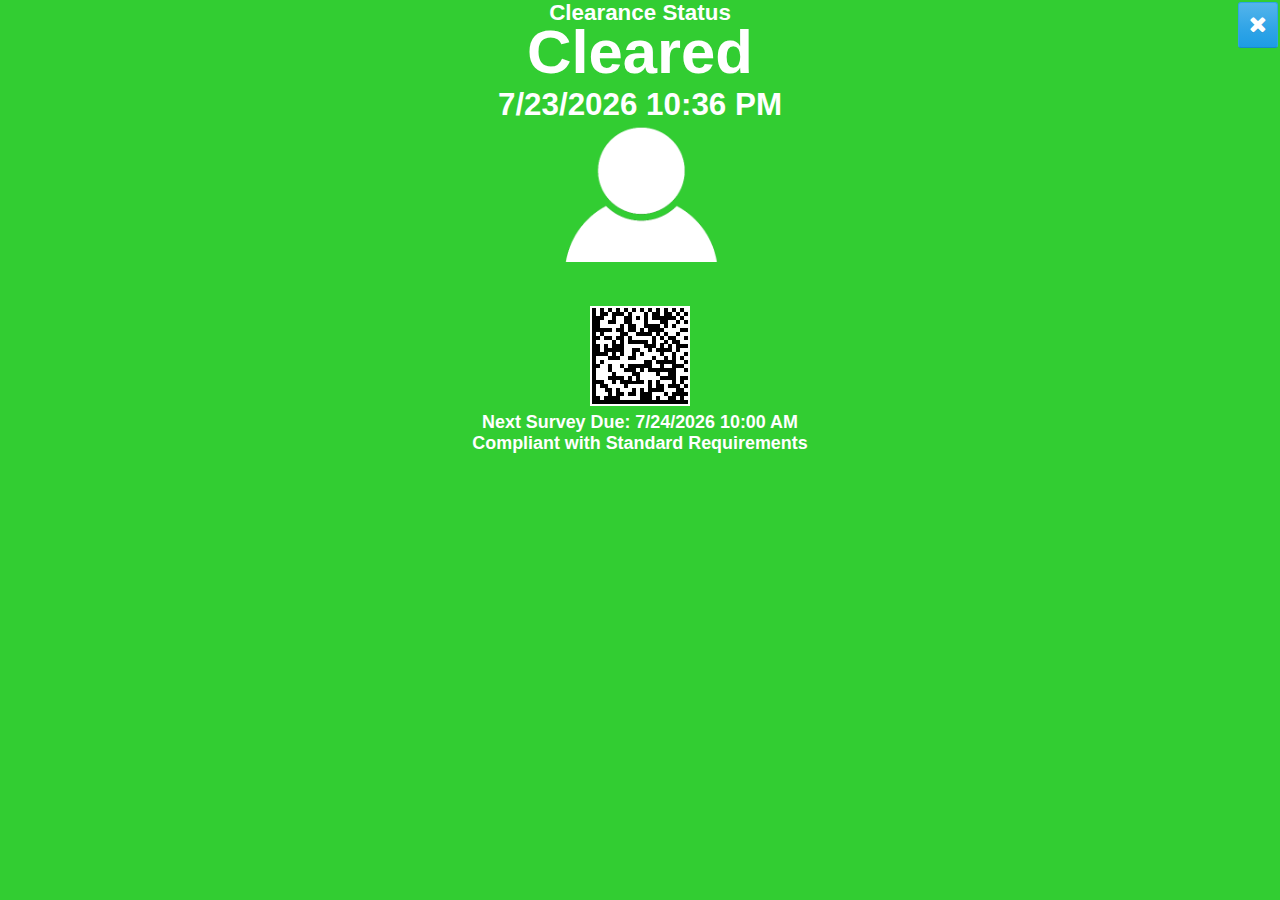
<file: badge.html>
<!DOCTYPE html>
<html>
    <meta name="viewport" content="width=device-width, initial-scale=1.0">
<head>
    <link rel="stylesheet" href="https://cdnjs.cloudflare.com/ajax/libs/font-awesome/4.7.0/css/font-awesome.min.css">
    <link rel="stylesheet" href="all.css">
</head>
<style>
</style>
<div style = "z-index: -1" id="quarantineBadge" class="badge-Green">
    <script src="badge.js"></script>
    <div style="position: fixed; top: 0; left: 0; width: 100vw; z-index: 9999;">
        <button class="button"><i class="fa fa-close"></i></button>
    </div>

    <p style="margin: 0 0 10px">Clearance Status</p>
    <h1 style="margin-top: -20px; font-size: 2.75em;">Cleared</h1>
    <div id="now" style="font-size: 1.4em"><span id="now"></span></span></div>
    <div id="patInfo" class="row text-center" style="margin-top: 15px;">
            <div class="col-xs-12">
                <img id="patImage" src="pfp.png" alt="Patient Image" style="max-width: 170px; margin-top: -15px;">
            </div>
        <div class="col-xs-12">
            <h3 id="badgename" class="mb-0" style="margin-top: 4px;">
                    <strong><span id="name"></span></strong>
            </h3>
        </div>
        <div class="col-xs-12">
            <span id="badgedob" class="ml-2"></span>
        </div>
        <div class="col-xs-12">
                <span id="number"></span>                
        </div>
    </div>
    <div id="badgeqr" class="mt-2">
        <img src="badge_qr.png">
    </div>
                <div id="next" style="font-size: 0.8em">Next Survey Due: <span id="tomorrow"></span></div>
                <div style="font-size: 0.8em">Compliant with Standard Requirements</div>
<script src="badge.js"></script>
</div>

</html>
</file>
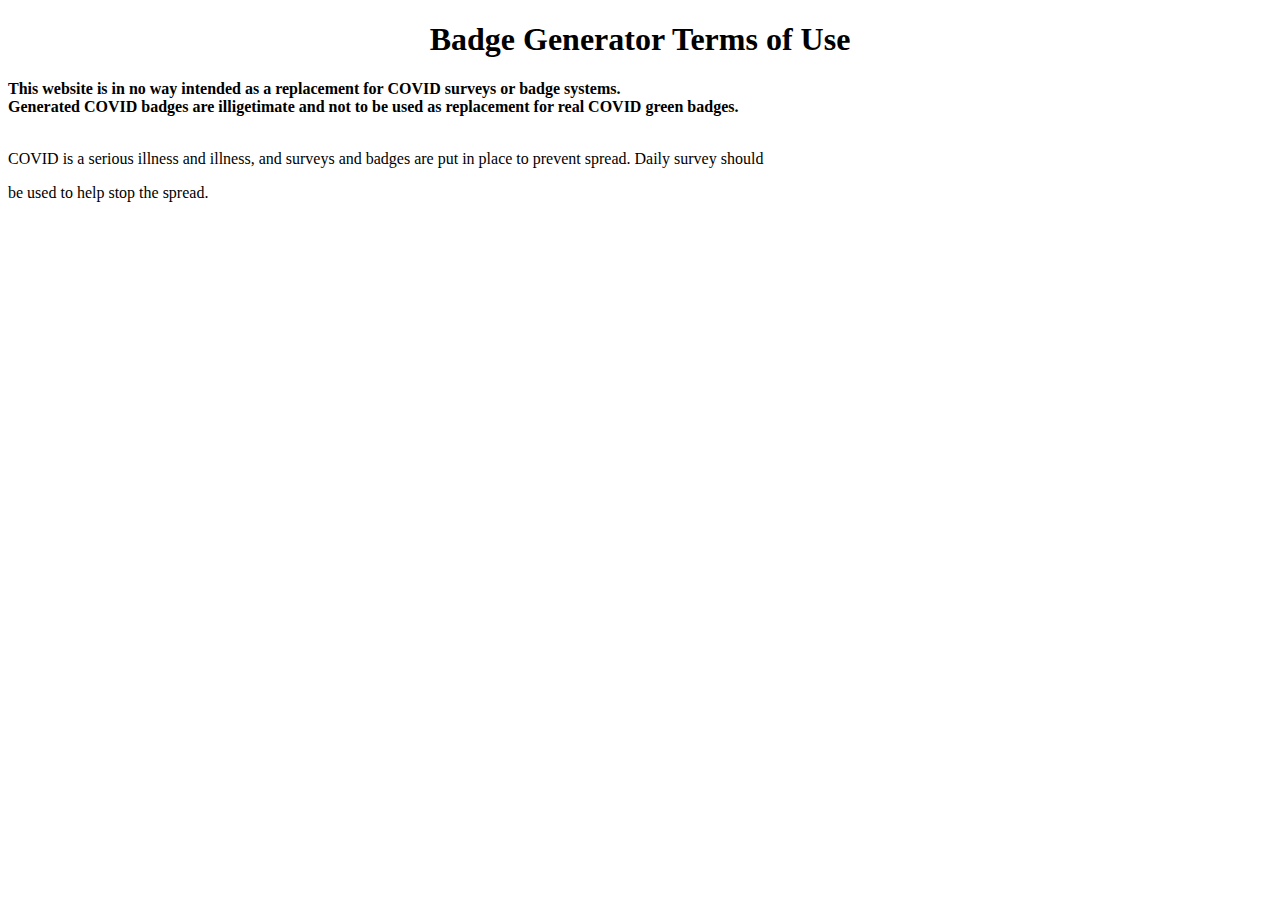
<file: ToU.html>
<!DOCTYPE html>

<html>
<head>
    <title id = "title">Badge Generator Terms of Use</title>
</head>
<body>
<h1 style="font-size: 2em; text-align: center;" id = "title" >Badge Generator Terms of Use</h1>
<b id = "ack2">This website is in no way intended as a replacement for COVID surveys or badge systems.</b>
<br>
<b id = "ack2">Generated COVID badges are illigetimate and not to be used as replacement for real COVID green badges.</b>
<br><br>
<p id = "ack3">COVID is a serious illness and illness, and surveys and badges are put in place to prevent spread. Daily survey should</p>
<p id = "ack4">be used to help stop the spread.</p>
</body>


</html>
</file>
<file: all.css>
html.interop h1 {
    font-size: 1.5em;
    font-weight: bolder;
}

legend { font-weight: bold; font-size: 1em; }

.navbar {
    min-height: 60px;
}

.navbar-brand {
    height: 60px;
}

.navbar-brand img {
    margin-left: 20px;
    max-height: 60px;
}

.navbar-nav > li > a {
    line-height: 31px;
}

.navbar-toggle {
    margin-top: 12px;
}

/**********************************/
table label:not(.input) {
    color: #555 !important;
}

.toast {
    opacity: 0.95 !important;
    padding: 5px 15px 5px 50px !important;
}

div.overlay { 
    position: absolute;
    top: 0px;
    width: 100%;
    height: 100%;
    z-index: 99999;
    padding-top: 25px;
    background: rgba(255, 255, 255, 0.9);
}

div.overlay h2 {
    text-align: center;
    z-index: 999999;
    font-weight: bold;
}

table.full {
    width: 100%;
}

ul.nav a label {
    margin-left: 4px;
    display: inline-block;
    cursor: pointer;
    position: relative;
    top: -3px;
}

.mb20 { margin-bottom: 20px; }

table td {
    padding: 2px;   
}

.form-group label.input { font-weight: normal; }

body.branch input[type=radio][name=rbgBranchingPage] { vertical-align: top; }
body.branch input[type=radio][name=rbgBranchingPage] + label { display: inline; }

.clear {
    clear: both;
}

label {
    margin-right: 10px;
}

input[type=checkbox] + label { 
    margin-left: 5px;
}
input[type=radio] + label { 
    margin-left: 5px;
}

.bootbox h4.modal-title {
    font-size: 2em;
    font-weight: bolder;
}

.bold {
    font-weight: bold;
}
.red { color: red; }
.orange { color: darkorange; }
.green { color: green; }

table.fill {
    width: 100%;
}

table.appt-list span.appt-provider {
    margin-left: 10px;
}

table.buttons { margin: 20px 0px 20px 0px; }

.StrongText { font-weight: bold; }
.StandardText:not(label) { font-weight: normal; }
.btn:disabled { opacity: 0.5; }

input[type=radio] + label, label.input {
    font-weight: normal;
}

.hidden { position:absolute; left:-10000px; top:auto; width:1px; height:1px; overflow:hidden; }

.sidebar {
    z-index: 4;
    min-height: initial;
}

.documentContainer { clear: both; }
.documentContainer.viewer { overflow: auto; }

textarea {
    width: 100%;
}

.center {
    text-align: center;
}

.navbar-header button.navbar-toggle i.fa-user {
    display:  block;
}

.navbar-brand {
  padding: 0px;
}

.navbar-brand div {
    padding: 20px 15px 25px 15px;
}
.navbar-brand>img {
  height: 100%;
  width: auto;
}

@media screen and (max-width: 667px) {
    .navbar-brand span, .navbar-brand div {
        overflow: hidden;
        white-space: nowrap;
        text-overflow: ellipsis;
        max-width: 215px;
        display: inline-block;
        margin-bottom: -5px;
    }

    #side-toggle, .navbar-brand img {
        margin-right: 0;
    }
}

@media screen and (min-width: 480px) {
    .navbar-brand>img {
        padding: 7px 15px;
    }
    div.studenthealth {
        float: right;
    }
}

@media screen and (max-width: 974px) {
    #sidebar, #overlay {
        display: none;
    }
}

@media screen and (min-width: 974px) {
    #overlay {
        display: none !important;
    }
    #sidebar {
        display: block !important;
    }
}

div.studenthealth {
     width: 260px;
     color: black;
     padding: 3px;
     background-color: bisque;
     font-weight: bold;
     border: coral 1px solid;
}    

div.studenthealth img {
    float: right;
}

/* this is only to style the sidebar - you can make the sidebar look any way you want */
.sidebar {
  padding: 20px;
  /*background-color: #f5f5f5;*/
  border-right: 1px solid #eee;
}

.sidebar li.active {
    /*background-color: #2fa4e7;*/
    border-radius: 2px;
}

.ui-dialog {
    z-index: 1001 !important;
}

/* Sticky footer styles
-------------------------------------------------- */
html {
  position: relative;
  min-height: 100%;
}
body {
  /* Margin bottom by footer height */
  margin-bottom: 60px;
}
.footer {
  position: absolute;
  bottom: 0;
  width: 100%;
  /* Set the fixed height of the footer here */
  height: 60px;
  /*background-color: #f5f5f5;*/
  border-top: 1px solid #eee;
}


/* Custom page CSS
-------------------------------------------------- */
/* Not required for template or sticky footer method. */

.modal {
	background: rgba(0, 0, 0, 0.3);
}
.modal-dialog {
	z-index: 100000;
}

.modal-scrollpane.outer { margin-right: -20px; margin-bottom: -20px; margin-top: -20px; padding-top: 20px; padding-right: 20px; padding-bottom: 20px; }

body > .container-fluid, body > .container {
  padding: 70px 15px 0;
}
.container .text-muted {
  margin: 20px 0;
}

.footer > .container {
  padding-right: 15px;
  padding-left: 15px;
}

code {
  font-size: 80%;
}



.pncCommand {
    display: none;
}

#nlcmessagegrid {
    width: 100%;
}

#progressHUD 
{
    color: White;
    background-color: Black;
    position: absolute;
    width: 200px;
    height: 150px;
    font-size: 2em;
    font-weight: bold;
    text-align: center;
    -moz-border-radius: 10px;
    -webkit-border-radius: 10px;
    -khtml-border-radius: 10px;
    border-radius: 10px;
    -ms-filter: "progid:DXImageTransform.Microsoft.Alpha(Opacity=85)";
    filter: alpha(opacity=85);
    -moz-opacity: 0.85;
    opacity: 0.85;
    z-index: 99999;
}
#progressMessage { margin-top: 100px; }

.CriticalText, span.warning, span.error, label.error {
    color: red;
    font-weight: bold;
}

span.error {
    display: block;
    font-size: 1.2em;
}

input.error, select.error, textarea.error {
    border: 1px solid red;
    background-color: #ffeeee;
}

#validationDialog {
    color: red;
}
#validationDialog h2 {
    font-size: 1.2em;
    padding: 0px 0px 6px 0px;
    margin: 0px;
    color: red;
    font-weight: bold;
}

.validation-summary .header {
    font-size: 1.2em;
    font-weight: bold;
    padding-bottom: 4px;
}

div.warning, .validation-summary {
    color: red;
    border:red 2px solid;
    background-color: #ffeeee;
    padding: 15px;
    margin: 12px 0px 12px 0px;
    color: red;
}

table.validation-summary td {
    padding: 20px;
}
    
table.validation-summary span {
    font-size: 1.4em !important;
}

.left { 
    float: left; 
}
.right {
    float: right;
}
.invisible {
    display: none;
}

#hack { display: none; }

#overlay {
    height: 100%;
    width: 100%;
    position: fixed;
    z-index: 1;
    left: 0;
    top: 0;
    background-color: black;
    background-color: rgba(0,0,0, 0.35);
    overflow-x: hidden;
    display: none;
}

.hcenter { text-align: center; }
.hleft { text-align: left; }
.hright { text-align: right; }
.vtop { vertical-align: top; }
.vbottom { vertical-align: bottom; }
.vmiddle { vertical-align: middle; }
.center { text-align: center; }
.pad-left { padding-left: 10px; }
.pad-right { padding-right: 10px; }
.margin-left { margin-left: 10px; }
.margin-right { margin-right: 10px; }

.mb15 { margin-bottom: 15px; }
.mb10 { margin-bottom: 10px; }
.bold { font-weight: bold; }

a.infol {
    position:relative;
}
a.infol:hover, a.infol:focus, a.infol:active {
    z-index:99;
    background-color:#ff0
}
a.infol span {
    position: absolute;
    left: -9000px;
    width: 0;
    overflow: hidden;
}
a.infol:hover span, a.infol:focus span, a.infol:active span {
    display:block;
    position:absolute;
    left:0em;
    width:12em;
    border:1px solid #0cf;
    background-color:#cff;
    color:#000;
    text-align: center;
    height: auto;
    font-weight: normal;
}

#navlist a.infol:hover span 
{
    top:1.5em;
}

#ocommbypass { position:absolute; left:-10000px; top:auto; width:1px; height:1px; overflow:hidden; }
#ocommbypass:focus { position:absolute; left:0px; top:0px; width:auto; height:auto; overflow:visible; z-index: 9999; padding: 4px; background-color: white; }

/* Page-specifc styles */

table.immheading {
    width: 100%;
}

body.messages_send_compose table.recipient td.hright {
    padding-right: 10px;
}

#idletimeout { background:#CC5100; border:3px solid #FF6500; color:#fff; text-align:center; font-size:1.2em; padding:25px; position:fixed; top:0px; left:0; right:0; z-index:100000; display:none; }
#idletimeout a { color:#fff; font-weight:bold }
#idletimeout span { font-weight:bold }

/* Implement selected classes from bootstrap 4 while actually on bootstrap 3 */
/* Delete this file when we upgrade to the real bootstrap 4 */

.mb-0 { margin-bottom: 0rem !important;}
.mb-1 { margin-bottom: .25rem !important;}
.mb-2 { margin-bottom: .5rem !important;}
.mb-3 { margin-bottom: 1rem !important;}
.mb-4 { margin-bottom: 1.5rem !important;}
.mb-5 { margin-bottom: 3rem !important;}

.mt-0 { margin-top: 0rem !important;}
.mt-1 { margin-top: .25rem !important;}
.mt-2 { margin-top: .5rem !important;}
.mt-3 { margin-top: 1rem !important;}
.mt-4 { margin-top: 1.5rem !important;}
.mt-5 { margin-top: 3rem !important;}

.ml-0 { margin-left: 0rem !important;}
.ml-1 { margin-left: .25rem !important;}
.ml-2 { margin-left: .5rem !important;}
.ml-3 { margin-left: 1rem !important;}
.ml-4 { margin-left: 1.5rem !important;}
.ml-5 { margin-left: 3rem !important;}

.mr-0 { margin-right: 0rem !important;}
.mr-1 { margin-right: .25rem !important;}
.mr-2 { margin-right: .5rem !important;}
.mr-3 { margin-right: 1rem !important;}
.mr-4 { margin-right: 1.5rem !important;}
.mr-5 { margin-right: 3rem !important;}

.m-0 { margin: 0rem !important;}
.m-1 { margin: .25rem !important;}
.m-2 { margin: .5rem !important;}
.m-3 { margin: 1rem !important;}
.m-4 { margin: 1.5rem !important;}
.m-5 { margin: 3rem !important;}

.pb-0 { padding-bottom: 0rem !important;}
.pb-1 { padding-bottom: .25rem !important;}
.pb-2 { padding-bottom: .5rem !important;}
.pb-3 { padding-bottom: 1rem !important;}
.pb-4 { padding-bottom: 1.5rem !important;}
.pb-5 { padding-bottom: 3rem !important;}

.pl-0 { padding-left: 0rem !important;}
.pl-1 { padding-left: .25rem !important;}
.pl-2 { padding-left: .5rem !important;}
.pl-3 { padding-left: 1rem !important;}
.pl-4 { padding-left: 1.5rem !important;}
.pl-5 { padding-left: 3rem !important;}

.pt-0 { padding-top: 0rem !important;}
.pt-1 { padding-top: .25rem !important;}
.pt-2 { padding-top: .5rem !important;}
.pt-3 { padding-top: 1rem !important;}
.pt-4 { padding-top: 1.5rem !important;}
.pt-5 { padding-top: 3rem !important;}

.p-0 { padding: 0rem !important;}
.p-1 { padding: .25rem !important;}
.p-2 { padding: .5rem !important;}
.p-3 { padding: 1rem !important;}
.p-4 { padding: 1.5rem !important;}
.p-5 { padding: 3rem !important;}

.text-truncate { overflow: hidden; text-overflow: ellipsis; white-space: nowrap; }

.table-sm th, td { padding: 0.3rem; }

.form-text { display: block; margin-top: 0.25rem; }

/*Make file inputs better match text inputs by forcing them to new lines.*/
.form-control-file, .form-control-range {  display: block; }

@media print {
    .d-print-none {
        display: none !important;
    }

    .print {
        display: block !important;
    }

    .no-print {
        display: none;
    }
}

/* Alternative to modal-sm, and modal-lg */
.modal-max {
    padding-left: 0 !important;
    padding-right: 0 !important;
}
.modal-max .modal-dialog {
    margin: 10px auto;
    width: 99%;
}

input, textarea, select, select:focus {
    font-size: 16px !important;
}

.modal-body iframe {
    border: 0;
    width: calc(100% + 40px);
    margin: -20px -20px -25px -20px;
    height: calc(100vh - 310px);
}

img.inscard {
    max-height: 500px;
    border: 1px solid gray;
}

.ta-right {
    text-align: right;
}

/* Implement selected classes from bootstrap 4 */
/* This is used as a lightweight replacement to bootstrap 4 when printing */

.mb-0 {
    margin-bottom: 0rem !important;
}

.mb-1 {
    margin-bottom: .25rem !important;
}

.mb-2 {
    margin-bottom: .5rem !important;
}

.mb-3 {
    margin-bottom: 1rem !important;
}

.mb-4 {
    margin-bottom: 1.5rem !important;
}

.mb-5 {
    margin-bottom: 3rem !important;
}

.mt-0 {
    margin-top: 0rem !important;
}

.mt-1 {
    margin-top: .25rem !important;
}

.mt-2 {
    margin-top: .5rem !important;
}

.mt-3 {
    margin-top: 1rem !important;
}

.mt-4 {
    margin-top: 1.5rem !important;
}

.mt-5 {
    margin-top: 3rem !important;
}

.ml-0 {
    margin-left: 0rem !important;
}

.ml-1 {
    margin-left: .25rem !important;
}

.ml-2 {
    margin-left: .5rem !important;
}

.ml-3 {
    margin-left: 1rem !important;
}

.ml-4 {
    margin-left: 1.5rem !important;
}

.ml-5 {
    margin-left: 3rem !important;
}

.mr-0 {
    margin-right: 0rem !important;
}

.mr-1 {
    margin-right: .25rem !important;
}

.mr-2 {
    margin-right: .5rem !important;
}

.mr-3 {
    margin-right: 1rem !important;
}

.mr-4 {
    margin-right: 1.5rem !important;
}

.mr-5 {
    margin-right: 3rem !important;
}

.m-0 {
    margin: 0rem !important;
}

.m-1 {
    margin: .25rem !important;
}

.m-2 {
    margin: .5rem !important;
}

.m-3 {
    margin: 1rem !important;
}

.m-4 {
    margin: 1.5rem !important;
}

.m-5 {
    margin: 3rem !important;
}

.pb-0 {
    padding-bottom: 0rem !important;
}

.pb-1 {
    padding-bottom: .25rem !important;
}

.pb-2 {
    padding-bottom: .5rem !important;
}

.pb-3 {
    padding-bottom: 1rem !important;
}

.pb-4 {
    padding-bottom: 1.5rem !important;
}

.pb-5 {
    padding-bottom: 3rem !important;
}

.pl-0 {
    padding-left: 0rem !important;
}

.pl-1 {
    padding-left: .25rem !important;
}

.pl-2 {
    padding-left: .5rem !important;
}

.pl-3 {
    padding-left: 1rem !important;
}

.pl-4 {
    padding-left: 1.5rem !important;
}

.pl-5 {
    padding-left: 3rem !important;
}

.pt-0 {
    padding-top: 0rem !important;
}

.pt-1 {
    padding-top: .25rem !important;
}

.pt-2 {
    padding-top: .5rem !important;
}

.pt-3 {
    padding-top: 1rem !important;
}

.pt-4 {
    padding-top: 1.5rem !important;
}

.pt-5 {
    padding-top: 3rem !important;
}

.p-0 {
    padding: 0rem !important;
}

.p-1 {
    padding: .25rem !important;
}

.p-2 {
    padding: .5rem !important;
}

.p-3 {
    padding: 1rem !important;
}

.p-4 {
    padding: 1.5rem !important;
}

.p-5 {
    padding: 3rem !important;
}

.text-truncate {
    overflow: hidden;
    text-overflow: ellipsis;
    white-space: nowrap;
}

.table-sm th,
.table-sm td {
    padding: 0.3rem;
}

.form-text {
    display: block;
    margin-top: 0.25rem;
}

/*Make file inputs better match text inputs by forcing them to new lines.*/
.form-control-file, .form-control-range {
    display: block;
}

@media print {
    .d-print-none {
        display: none !important;
    }
}

.float-right {
    float: right;
}

.appt-barcode img {
    margin-top: 5px;
    max-width: 500px;
    height: auto;
}

.barcode-fit {
    max-width: 100%;
}

#quarantineBadge {
    position: fixed;
    top: 0;
    left: 0;
    width: 100vw;
    height: 100vh;
    background-color: red;
    color: white;
    z-index: 99999;
    text-align: center;
    font-weight: bold;
    font-size: 1.4em;
}


#quarantineBadge .carousel {
    height: 100vh;
}

#quarantineBadge h1 {
    font-weight: bold;
    font-size: 4em;
    margin-bottom: 0;
}

#quarantineBadge a {
    color: white;
    text-decoration: underline;
}

.bootbox-prompt button {
    display: none;
}

#quarantineBadge .carousel-control {
    background: none !important;
    opacity: 0.75;
}

#quarantineBadge .carousel-control:hover {
    opacity: 1;
}

#quarantineBadge, #quarantineBadge h1, #quarantineBadge h3 {
    color: white !important;
}

    #quarantineBadge.badge-Green {
        background-color: limegreen;
    }

    #quarantineBadge.badge-Red {
        background-color: red;
    }

    #quarantineBadge.badge-Orange {
        background-color: orange;
    }

    #quarantineBadge.badge-Blue {
        background-color: cornflowerblue;
    }

    #quarantineBadge.badge-Purple {
        background-color: blueviolet;
    }

    #quarantineBadge.badge-Yellow {
        background-color: yellow;
    }

        #quarantineBadge.badge-Yellow, #quarantineBadge.badge-Yellow h1, #quarantineBadge.badge-Yellow h3 {
            color: black !important;
        }

            #quarantineBadge.badge-Yellow .carousel-indicators li {
                border: 1px solid black;
            }

                #quarantineBadge.badge-Yellow .carousel-indicators li.active {
                    background-color: black !important;
                }

#quarantineBadge .exit {
    margin: 2px;
    font-size: 1em;
}

.underline {
    text-decoration: underline;
}

.white, .white:hover, .white:active, .white:focus {
    color: white;
}

#quicklinks {
    margin-top: 20px;
    text-align: center;
    margin: 0px auto;
}

#quicklinks .btn {
    width: 100%;
    max-width: 600px;
    margin-top: 15px;
}

body.has-badge .container-fluid, body.has-badge footer {
    display: none;
}

.checkbox {
    font-weight: normal;
    display: inline-block;
}

/** Sidebar */

.navbar.navbar-static .navbar-header {
    float: left;
}

.navbar .navbar-toggle.toggle-left {
    float: left;
    margin-left: 15px;
}

.navbar .navbar-toggle.toggle-right {
    float: right;
    margin-right: 15px;
}

.navbar .navbar-toggle.toggle-sidebar, [data-toggle="sidebar"] {
    display: block;
}

/* sidebar settings */
.sidebar {
    position: fixed;
    display: block;
    top: 61px;
    bottom: 0;
    z-index: 1000;
    min-height: 100%;
    max-height: none;
    overflow: auto;
}

.sidebar-left {
    left: 0;
}
#quarantineBadge {
    position: fixed;
    top: 0;
    left: 0;
    width: 100vw;
    height: 100vh;
    background-color: limegreen;
    color: white;
    z-index: 99999;
    text-align: center;
    font-weight: bold;
    font-size: 1.4em;
    font-family: "Helvetica Neue",Helvetica,Arial,sans-serif;
    -webkit-text-size-adjust: 100%;
    
}
#quarantineBadge .carousel {
    height: 100vh;
}

#quarantineBadge h1 {
    font-weight: bold;
    font-size: 4em;
    margin-bottom: 0;
}

#quarantineBadge a {
    color: white;
    text-decoration: underline;
}
#quarantineBadge .carousel {
    height: 100vh;
}

#quarantineBadge h1 {
    font-weight: bold;
    font-size: 4em;
    margin-bottom: 0;
}

#quarantineBadge a {
    color: white;
    text-decoration: underline;
}
#quarantineBadge .button {
    -webkit-text-size-adjust: 100%;
    -webkit-tap-highlight-color: rgba(0,0,0,0);
    box-sizing: border-box;
    font: inherit;
    overflow: visible;
    text-transform: none;
    -webkit-appearance: button;
    font-family: inherit;
    display: inline-block;
    font-weight: normal;
    text-align: center;
    vertical-align: middle;
    touch-action: manipulation;
    cursor: pointer;
    border: 1px solid transparent;
    white-space: nowrap;
    user-select: none;
    color: #ffffff;
    background-color: #2fa4e7;
    border-color: #2fa4e7;
    padding: 5px 10px;
    line-height: 1.5;
    border-radius: 3px;
    float: right;
    text-shadow: 0 1px 0 rgba(0,0,0,0.1);
    background-image: linear-gradient(#54b4eb, #2fa4e7 60%, #1d9ce5);
    background-repeat: no-repeat;
    filter: none;
    border-bottom: 1px solid #178acc;
    margin: 2px;
    font-size: 1em;
}
</file>
